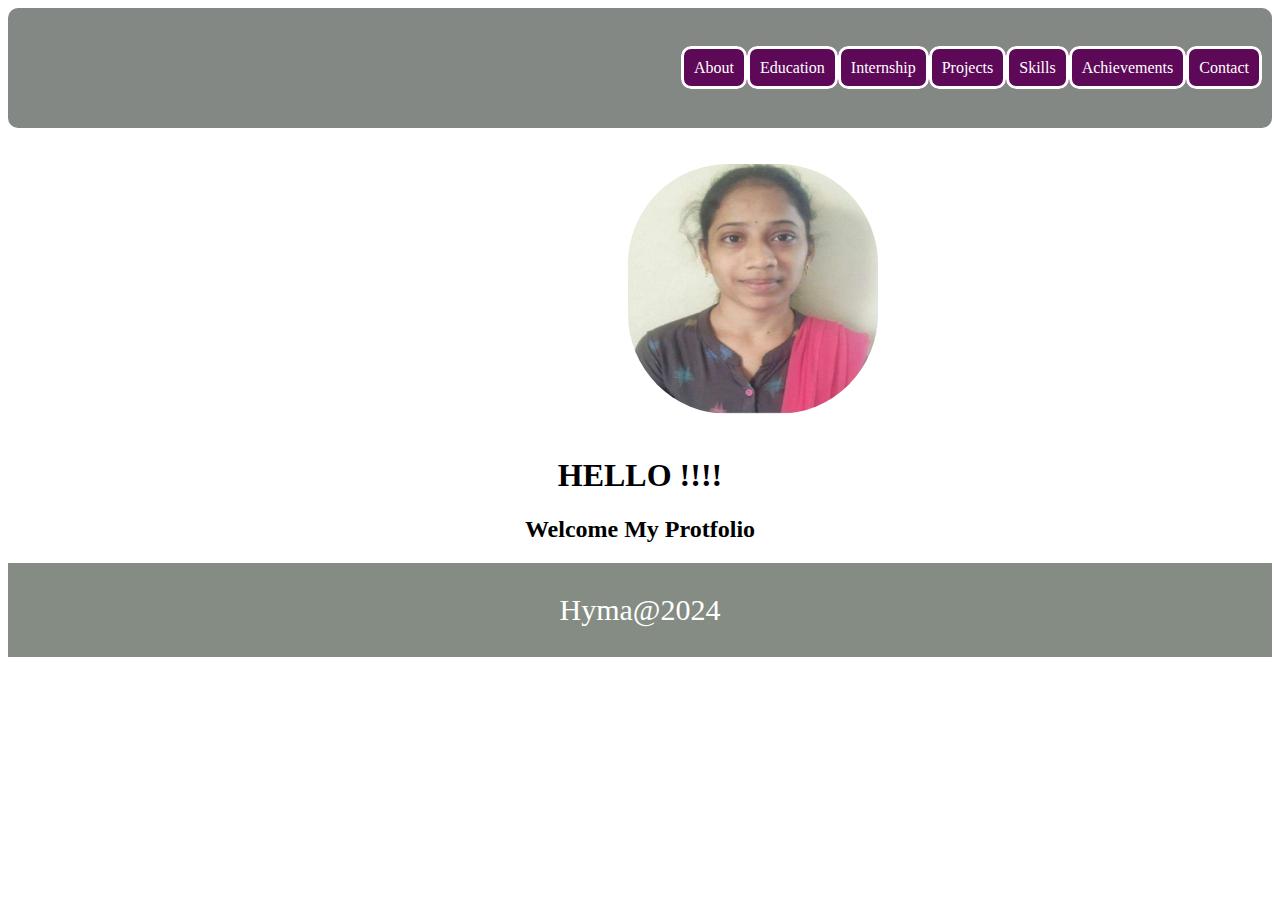
<file: index.html>
<!DOCTYPE html>
<html lang="en">
<head>
    <meta charset="UTF-8">
    <meta name="viewport" content="width=device-width, initial-scale=1.0">
    <title>MY protfolio</title>
    <style>
        
        img{
            height:250px;
            width:250px;
            margin-left:620px;
            margin-right: 550px;
            border-radius: 100px;
            
        }
        h1,h2{
            text-align:center;
        }
        ul{
            list-style-type: none;
             
        }
        .c1{
            text-decoration: none;
            padding:10px;
            color:white;
            border:solid white;
            border-radius: 10px;
            background-color: rgb(93, 9, 87);
        }
        li{
            float:right;
            margin:auto;
            padding-top: 25px;
            padding-bottom: 5px;
        }
        nav{
            height: 100px;
            background-color: rgb(131, 136, 132);
            padding: 10px;
            border-radius: 10px;

        }
        footer{
            display:flex;
            justify-content: center;
            margin-bottom: none;
            background-color: rgb(132, 140, 132);
            color:white;
            height: 100p;
            font-size: 30PX;
        }
    </style>
</head>
<body>
    
    <nav>
        <ul>
            <li ><a class="c1" href="Contact.html">Contact</a></li>
            <li ><a class="c1" href="Achievements.html">Achievements</a></li>
            <li ><a class="c1" href="Skills.html">Skills</a></li>
            <li ><a class="c1" href="Projects.html">Projects</a></li>
            <li ><a class="c1" href="Internship.html">Internship</a></li>
            <li ><a class="c1" href="Education.html">Education</a></li>
            <li ><a class="c1" href="About.html">About</a></li>
        </ul>
    </nav>
    <br><br>
    <img src="photo.jpg">
        <br><br>
        <h1>HELLO !!!! <h1>
            <h2>Welcome My Protfolio</h2>
    <footer>
        <p>Hyma</p>
        <p>@2024</p>
    </footer>
    
</body>
</html>
</file>
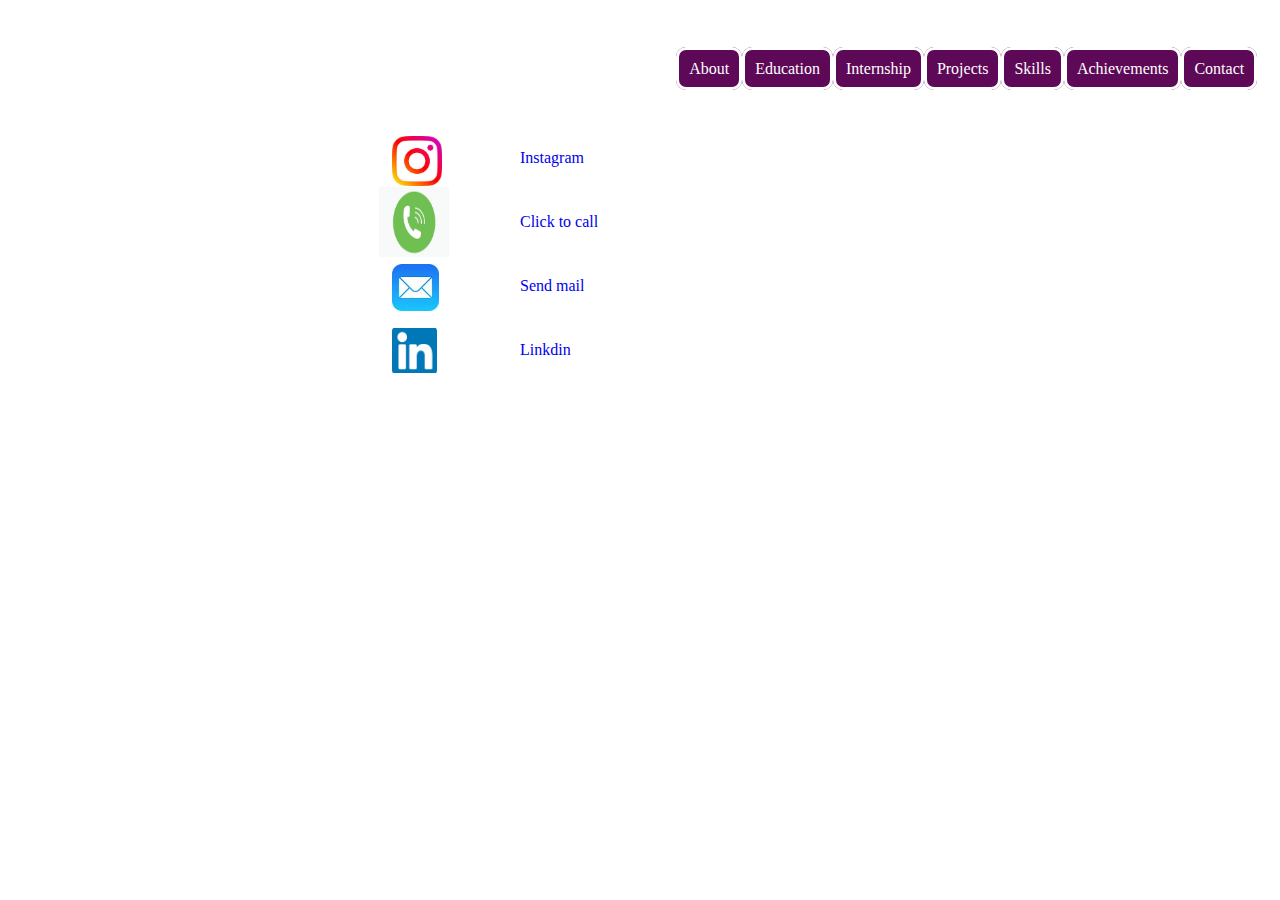
<file: Contact.html>
<!DOCTYPE html>
<html lang="en">
<head>
    <meta charset="UTF-8">
    <meta name="viewport" content="width=device-width, initial-scale=1.0">
    <title>Document</title>
    <link rel="stylesheet" href="style.css">
    <style>

        #c2{
           position: absolute;
           margin-top: 10%;
           margin-left: 30%;
            width: 50px;
            height: 50px;
            text-decoration: none;
            padding: left 20px;;
            color: rgb(232, 232, 239);
            
            list-style-type: none;
            background-blend-mode: multiply;
        }
        #a1{
            text-decoration: none;
            position: absolute;
            margin-top:11%;
            margin-left: 40%;
        }
        #a2{
            text-decoration: none;
            position: absolute;
            margin-top: 16%;
            margin-left: 40%;
        }
        #a3{
            text-decoration: none;
            position: absolute;
            margin-top: 21%;
            margin-left: 40%; 
        }
        #a4{
            text-decoration: none;
            position: absolute;
            margin-top: 26%;
            margin-left: 40%;  
        }
        #c3{
            position: absolute;
           margin-top: 14%;
           margin-left: 29%;
            width: 70px;
            height: 70px;
            text-decoration: none;
            padding: left 20px;;
            color: rgb(232, 232, 239);
            
            list-style-type: none;

        }
        #c4{
            position: absolute;
            margin-top: 20%;
            margin-left: 30%;
            width: 47px;
            height: 47px;
            text-decoration: none;
            padding: left 20px;;
            color: rgb(232, 232, 239);
            list-style-type: none;  
        }
        #c5{
            position: absolute;
            margin-top: 25%;
            margin-left: 30%;
            width: 45px;
            height: 45px;
            text-decoration: none;
            padding: left 20px;;
            color: rgb(232, 232, 239);
            list-style-type: none;  
        }

    </style>
</head>
<body>
    <nav>
        <ul>
            <li ><a class="c1" href="Contact.html">Contact</a></li>
            <li ><a class="c1" href="Achievements.html">Achievements</a></li>
            <li ><a class="c1" href="Skills.html">Skills</a></li>
            <li ><a class="c1" href="Projects.html">Projects</a></li>
            <li ><a class="c1" href="Internship.html">Internship</a></li>
            <li ><a class="c1" href="Education.html">Education</a></li>
            <li ><a class="c1" href="About.html">About</a></li>
        </ul>
    </nav>
    <div class="bg">
<a href="https://www.instagram.com/accounts/login/"><img  id="c2" src="[data-uri]"></a>  
<a id="a1" href="https://www.instagram.com/hym_areddy/">Instagram</a>
<a href="tel:9390751196"><img id="c3" src="[data-uri]"></a>
<a id="a2" href="tel:9390751196">Click to call</a>
<img id="c4" src="[data-uri]"></a>
<a id="a3" href="https://mail.google.com/mail/u/0/?tab=rm&ogbl#inbox">Send mail</a>
<a href="https://www.bing.com/ck/a?!&&p=0d6575ce3ee3dbb0JmltdHM9MTcyNTU4MDgwMCZpZ3VpZD0zZTAzNjgyMS1iNjk5LTYxZDEtMDVlNS03YzM5Yjc2ZTYwNDAmaW5zaWQ9NTIxMw&ptn=3&ver=2&hsh=3&fclid=3e036821-b699-61d1-05e5-7c39b76e6040&psq=linkedin+login&u=a1aHR0cHM6Ly93d3cubGlua2VkaW4uY29tL2xvZ2lu&ntb=1"> <img id="c5" src="[data-uri]"></a>
<a id="a4" href="https://www.linkedin.com/feed/"> Linkdin</a>
</div>
</body>
</html>
</file>
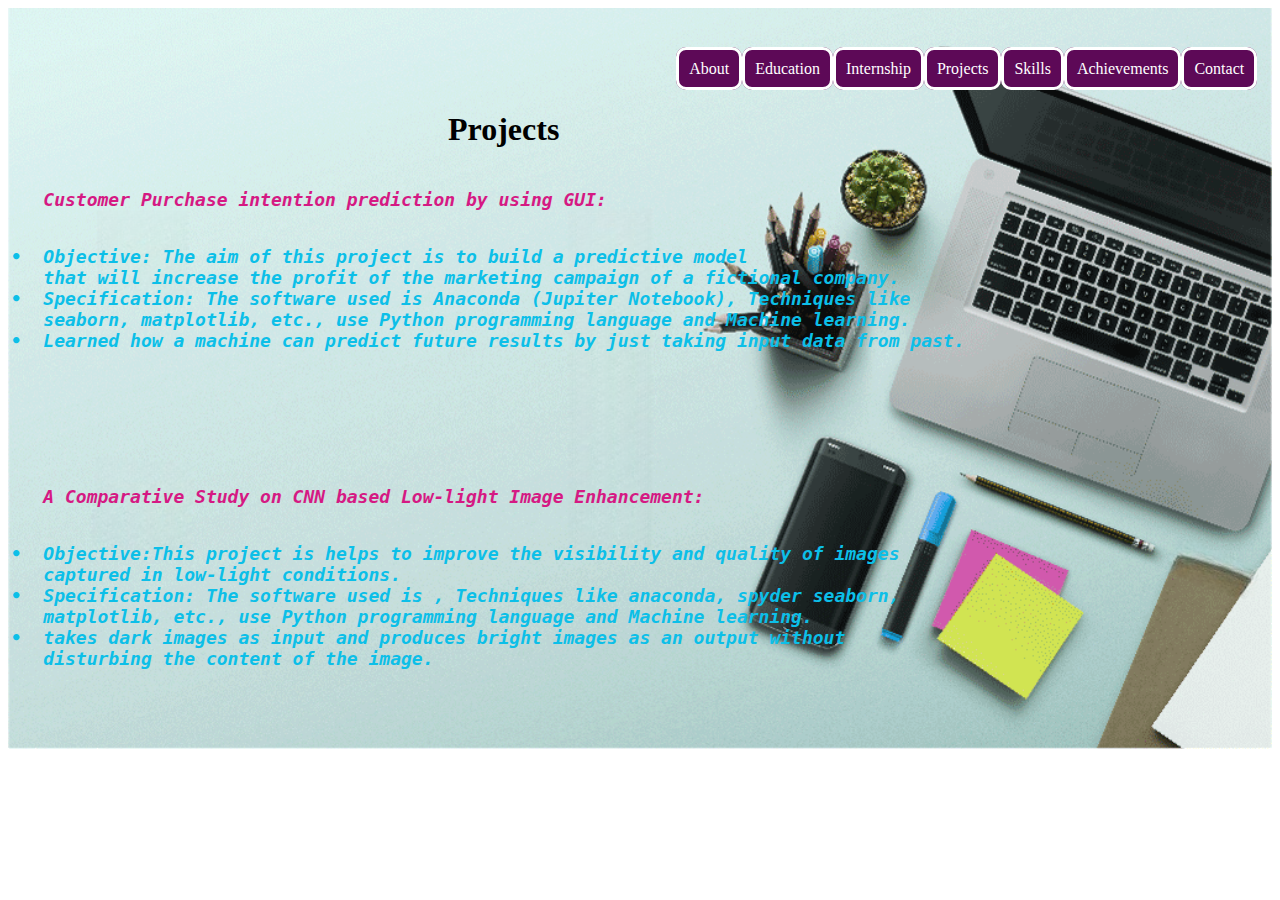
<file: Projects.html>
<!DOCTYPE html>
<html lang="en">
<head>
    <meta charset="UTF-8">
    <meta name="viewport" content="width=device-width, initial-scale=1.0">
    <title>Document</title>
    <link rel="stylesheet" href="style.css">
    <style>
        img{
            height: 100%;
            width: 100%;
        }
        h1{
            position:absolute;
            top:10%;
            left:35%;
        }
        #frist{
            position:absolute;
            top:17%;
            left:0%;
            font-style: italic;
            font-size: 18px;
            color: rgb(12, 191, 232);
        }
        #second{
            position:absolute;
            top:50%;
            left:0%;
            font-style: italic;
            font-size: 18px;
            color: rgb(12, 191, 232);
        }
        h2{
            font-size: Normal;
            font-size: 18px;
            color: rgb(213, 25, 131);
        }
    </style>
</head>
<body>
    <img src="internshipbimage.png">
    <nav>
        <ul>
            <li ><a class="c1" href="Contact.html">Contact</a></li>
            <li ><a class="c1" href="Achievements.html">Achievements</a></li>
            <li ><a class="c1" href="Skills.html">Skills</a></li>
            <li ><a class="c1" href="Projects.html">Projects</a></li>
            <li ><a class="c1" href="Internship.html">Internship</a></li>
            <li ><a class="c1" href="Education.html">Education</a></li>
            <li ><a class="c1" href="About.html">About</a></li>
        </ul>
    </nav>
    <h1>Projects</h1>
    <h3 id="frist"><pre><h2>    Customer Purchase intention prediction by using GUI:</h2>
 •  Objective: The aim of this project is to build a predictive model 
    that will increase the profit of the marketing campaign of a fictional company.
 •  Specification: The software used is Anaconda (Jupiter Notebook), Techniques like 
    seaborn, matplotlib, etc., use Python programming language and Machine learning.
 •  Learned how a machine can predict future results by just taking input data from past.
    </pre> </h3>
    <h3 id="second"><pre><h2>    A Comparative Study on CNN based Low-light Image Enhancement:</h2>
 •  Objective:This project is helps to improve the visibility and quality of images
    captured in low-light conditions.
 •  Specification: The software used is , Techniques like anaconda, spyder seaborn,
    matplotlib, etc., use Python programming language and Machine learning.
 •  takes dark images as input and produces bright images as an output without
    disturbing the content of the image.
    </pre>

    </h3>
    
</body>
</html>
</file>
<file: style.css>
ul{
    list-style-type: none;
     
}
.c1{
    text-decoration: none;
    padding:10px;
    color:white;
    border:solid white;
    border-radius: 10px;
    background-color: rgb(93, 9, 87);
}
li{


    float:right;
    margin:auto;
    padding-top: 25px;
    padding-bottom: 5px;
}
nav{
    position:absolute;
    height: 100px;
    padding: 10px;
    border-radius: 10px;
    top:1%;
    right:1%;

}
</file>
